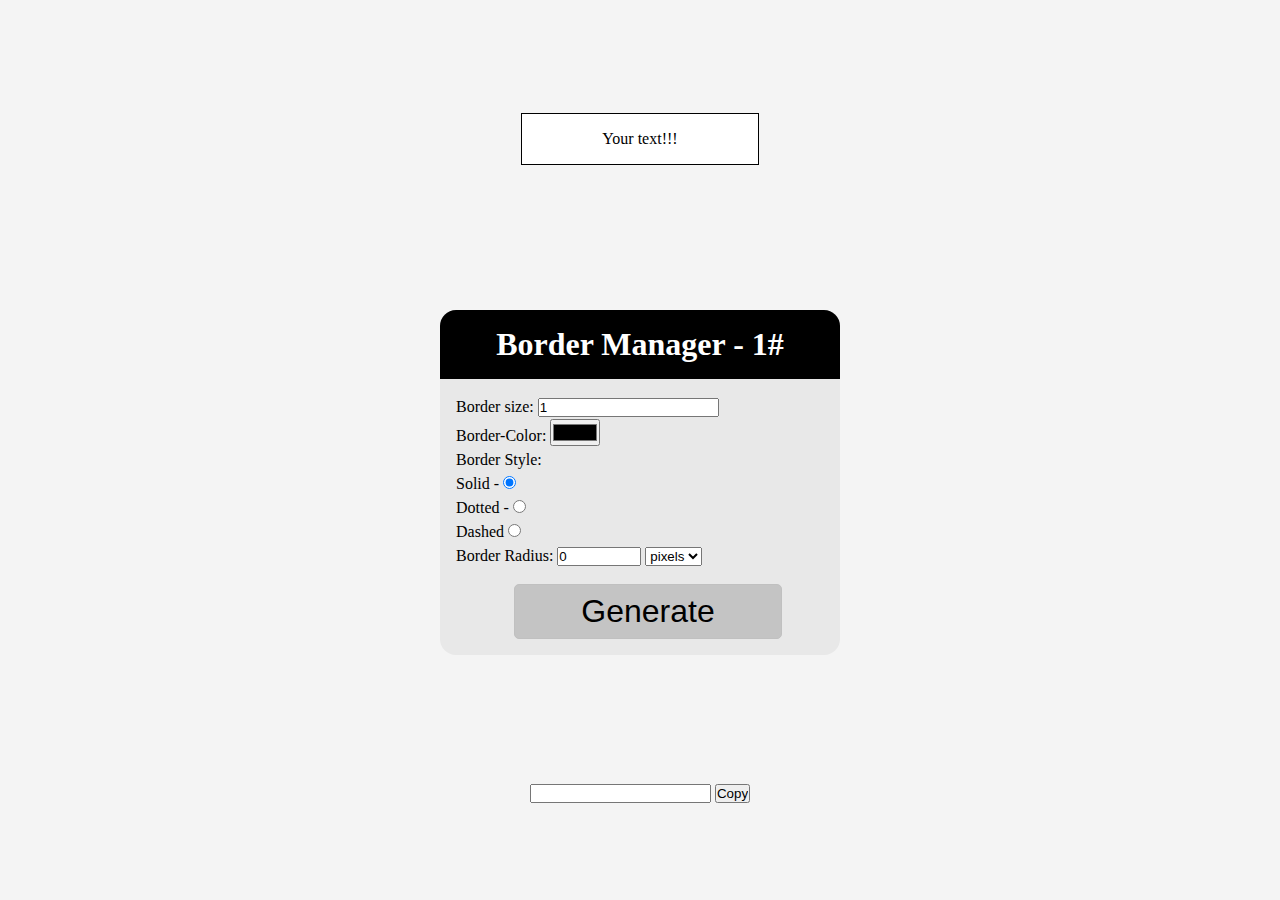
<file: Border_Manager/index.html>
<!DOCTYPE html>
<html>
  <head>
    <meta http-equiv="content-type" content="text/html; charset=utf-8" />
    <title>BorderManager</title>
    <link rel="stylesheet" href="style.css" type="text/css" media="all" />
  </head>
  <body>
    
    <div class="container" id="container">
      Your text!!!
    </div>
    <div class="editors">
      <h1 class="title">Border Manager - 1#</h1>
      <ul class="list-button">
        <li>Border size: <input type="number" name="borderSize" id="borderSize" value="1" /></li>
        <li>Border-Color: <input type="color" name="borderColor" id="borderColor" value="#000000" /></li>
        <li>Border Style: <br />
        Solid - <input type="radio" name="borderStyle" id="borderStyle" value="solid" checked /> 
        <br /> Dotted - <input type="radio" name="borderStyle" id="borderStyle" value="dotted"/> 
        <br /> Dashed <input type="radio" name="borderStyle" id="borderStyle"                                           value="dashed"/></li>
        
        <li>Border Radius: <input type="number" name="borderRadius" id="borderRadius" value="0" min="0" max="100000"/> <select name="unidadeMedida" id="unidMedida">
          <option value="px">pixels</option>
          <option value="rem">rem</option>
          <option value="%">%</option>
        </select></li>
        <li><button id="generate"> Generate </button></li>
      </ul>
    </div>
    <div>
      <input type="text" value="" class="copyContainer" id="copyContainer"> <input type="button" value="Copy" id="copyButton">
    </div>
    
    <script type="text/javascript" charset="utf-8" src="./script.js"></script>
  </body>
</html>
</file>
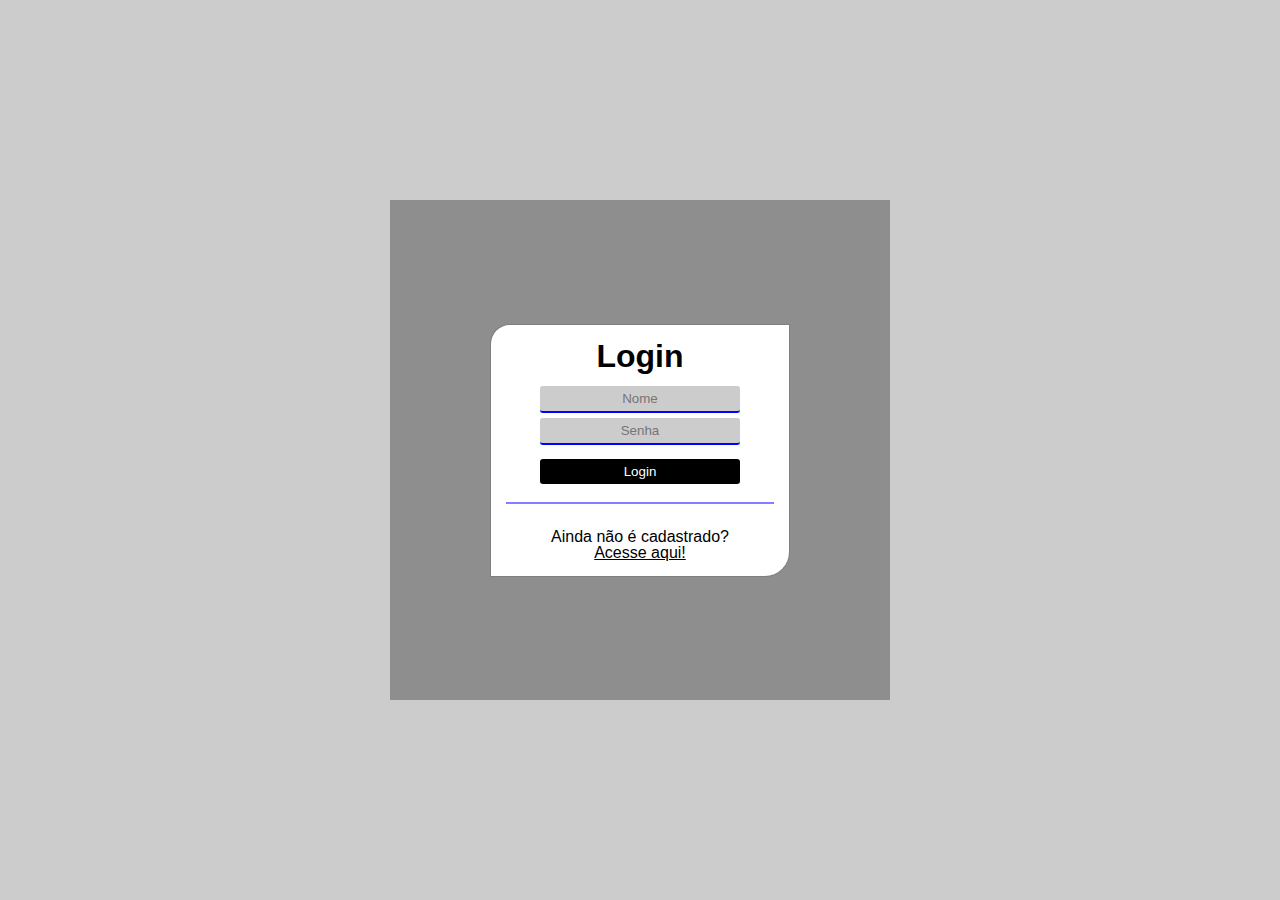
<file: Login/login.html>
<!DOCTYPE html>
<html>
  <head>
    <meta http-equiv="content-type" content="text/html; charset=utf-8" />
    <meta name="" content="">
    <title>Login</title>
    <link rel="stylesheet" href="style.css" type="text/css" media="all" />
  </head>
  <body>
    <section>
      
      <div class="form-div">
        
        <form>
          
       <h1 class="margin-bottom">Login</h1>
 
      <input type="text" name="nome" id="nome" value="" placeholder="Nome" onkeyup="valueatt()" /> <br>
  
      <input type="password" name="senha" id="senha" value="" class="margin-bottom" placeholder="Senha" onkeyup="valueatt()"/>
     
     
       
     <input type="button" name="Entrar" id="btnLogin" value="Login" /> 
     <hr />
     <p class="login-ll">Ainda não é cadastrado? <br /> <a href="#">Acesse aqui!</a></p>
     
    
 </form>
     </div>
    </section>
    <script src="script.js" type="text/javascript" charset="utf-8"></script>
  </body>
</html>
</file>
<file: Border_Manager/style.css>
*{
  padding: 0;
  margin: 0;
}
body{
  background-color: rgb(244, 244, 244);
  padding: 2rem;
  display: flex;
  flex-direction: column;
  justify-content: space-around;
  align-items: center;
  width: 100vw;
  height: 100vh;
  box-sizing: border-box;
}
.container{
  margin: 1rem auto;
  border: 1px black solid;
  padding: 1rem 5rem;
  text-align: center;
  border-radius: 0;
  background-color: white;
}
.list-button{
  text-align: left;
  list-style: none;
  line-height: 1.5rem;
  padding-left: 1rem;
}
.editors{
  background-color: rgb(232, 232, 232);
  width: 400px;
  border-radius: 1rem;
  overflow: hidden;
}
.title{
  font-size: 2rem;
  text-align: center;
  background-color: black;
  color: white;
  padding: 1rem;
  margin-bottom: 1rem;

}
li:last-child{
  text-align: center;
}
#generate{
  width: 70%;
  padding: .5rem 0;
  text-align: center;
  margin: 1rem 0;
  font-size: 2rem;
  border-radius: 5px;
  border: 1px rgb(192, 192, 192) solid;
  transition: .3s ease;
  background-color: rgb(196, 196, 196);
}
#generate:hover{
  filter: brightness(75%);
  cursor: pointer;
}
</file>
<file: Login/style.css>
*{
  padding: 0;
  margin: 0;
  font-family: "Poppins", Sans-Serif;
}
body{
  	height: 100vh;
  	width: 100vw;
background-color: #ccc;

  
}

a{
  text-decoration: underline;
  color: black;
}
section{
  display: flex;
  align-items: center;
  justify-content: center;
  padding: 15px;
  width: 100vw;
  height: 100vh;
  box-sizing: border-box;
  
  background-size: 100% 100%;
  
}
.form-div{ 
  background-color: rgba(0,0,0, .3);
  width: 500px;
  height: 500px;
  display: flex;
  justify-content: center;
  align-items: center;
}
form{
  width: 300px;
  background-color: white;
  line-height: 32px;
  text-align: center;
  color: black;
  border: 1px rgba(0,0,0,0.5) solid;
  padding: 15px;
  border-radius: 20px 0 25px 0;
  box-sizing: border-box;
  z-index: 2;
  position: absolute;
}
input[type="password"], input[type="text"]{
  width: 200px;
  height: 25px;
  border: none;
 border-bottom: 2px solid blue;
 border-radius: 3px;
  background-color: #ccc;
  color: white;
  text-align: center;
transition: padding 1s;
}
input[type="password"]:focus, input[type="text"]:focus{
  padding: 0 10px;
}
input[type="button"]{
  height: 25px;
  width: 200px;
  background-color: black;
  border: white;
  color: #fff;
  border-radius: 3px;
}
hr{
  opacity: 50%;
  border: 1px solid blue;
  margin: 15px 0 25px 0;
}
.margin-bottom{
  margin-bottom: 10px;
}
form .login-ll{
  line-height: 16px;
  
}
</file>
